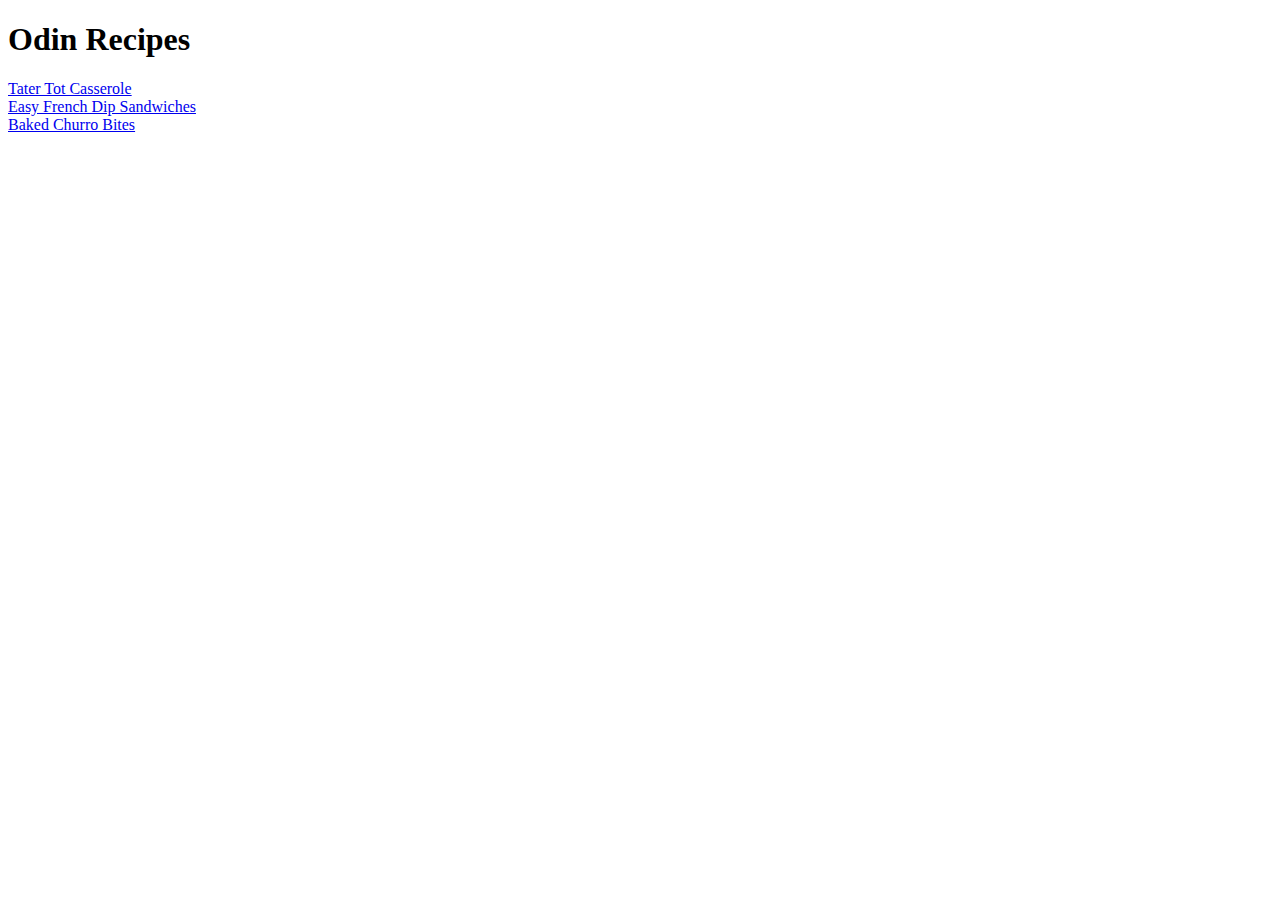
<file: odin-recipes/index.html>
<!DOCTYPE html>
<html lang="en">
<head>
    <meta charset="UTF-8">
    <meta http-equiv="X-UA-Compatible" content="IE=edge">
    <meta name="viewport" content="width=device-width, initial-scale=1.0">
    <link rel="stylesheet" href="style.css">
    <title>Odin Project: Recipes</title>
</head>
<body>
    <h1>Odin Recipes</h1>
    <a href="recipes/casserole.html">Tater Tot Casserole</a>
    <a href="recipes/sandwich.html">Easy French Dip Sandwiches</a>
    <a href="recipes/churro.html">Baked Churro Bites</a>
</body>
</html>
</file>
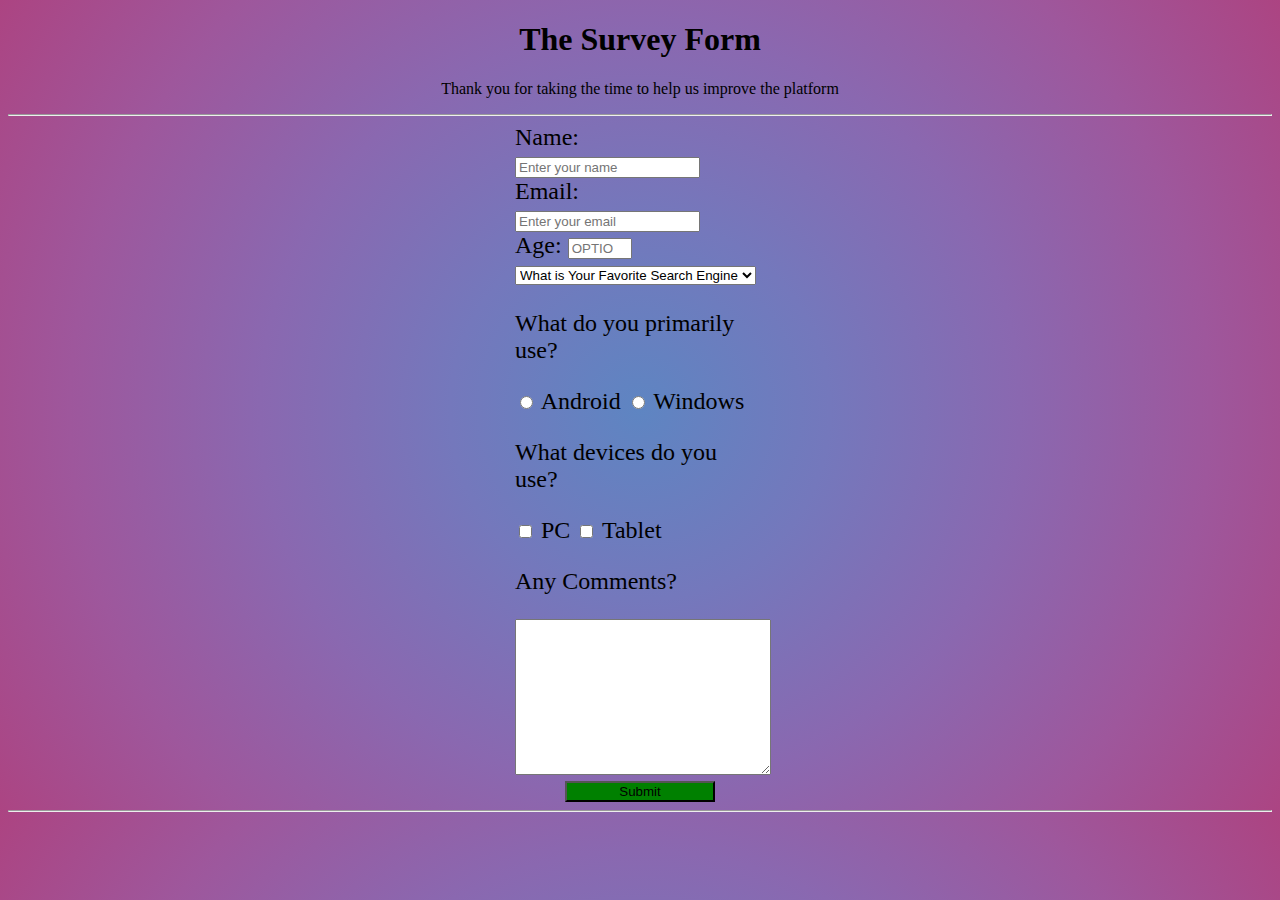
<file: FCC/Form/index.html>
<!DOCTYPE html>
<html Lang="en">
<head>
<link rel="stylesheet" href="styles.css">
<title>Survey Form</title>
</head>
<body>
<div class="title">
<h1 id="title">The Survey Form</h1>
<p id="description">Thank you for taking the time to help us improve the platform</p>
</div>
<hr>
<form id="survey-form"> 
<div class="form-area">
  <label id="name-label" for="name">Name: </label>
  <input id="name" name="name" type="text" placeholder="Enter your name" required>
  </div>
<div class="form-area">
  <label id="email-label" for="email">Email: </label>
  <input id="email" name="email" type="email" placeholder ="Enter your email" required>
  </div>
<div class="form-area">
  <label id="number-label" for="number">Age: </label>
  <input id="number" name="number" type="number" placeholder="OPTIONAL" min="18" max="120">
  </div>
<div class="form-area">
  <select id="dropdown">
    <option>What is Your Favorite Search Engine</option>
    <option> Google </option>
    <option> Bing </option>
    <option> DuckDuckGo </option> 
    </select>
  </div>
 <div class="form-area">
   <p> What do you primarily use?</p>
   <label> 
     <input name="OS" value="Android" type="radio"> Android </label>
  <label>
    <input name="OS" value="Windows" type="radio">
    Windows </label>
  </div>
  <div class="form-area">
    <p>What devices do you use?</p>
    <label>
      <input name="checkb" value="PC" type="checkbox">
      PC 
      </label>
    <label>
    <input name="checkb" value="tablet" type="checkbox">
    Tablet
    </label>
  </div>
  <div class="form-area">
    <p>Any Comments?</p>
    <textarea class="comment-area"> </textarea>
  </div>

 <div class="form-area">
   <input id="submit" type="submit" class="submit-button">
   </form>
   </div>
<hr>
</body>
</html>
</file>
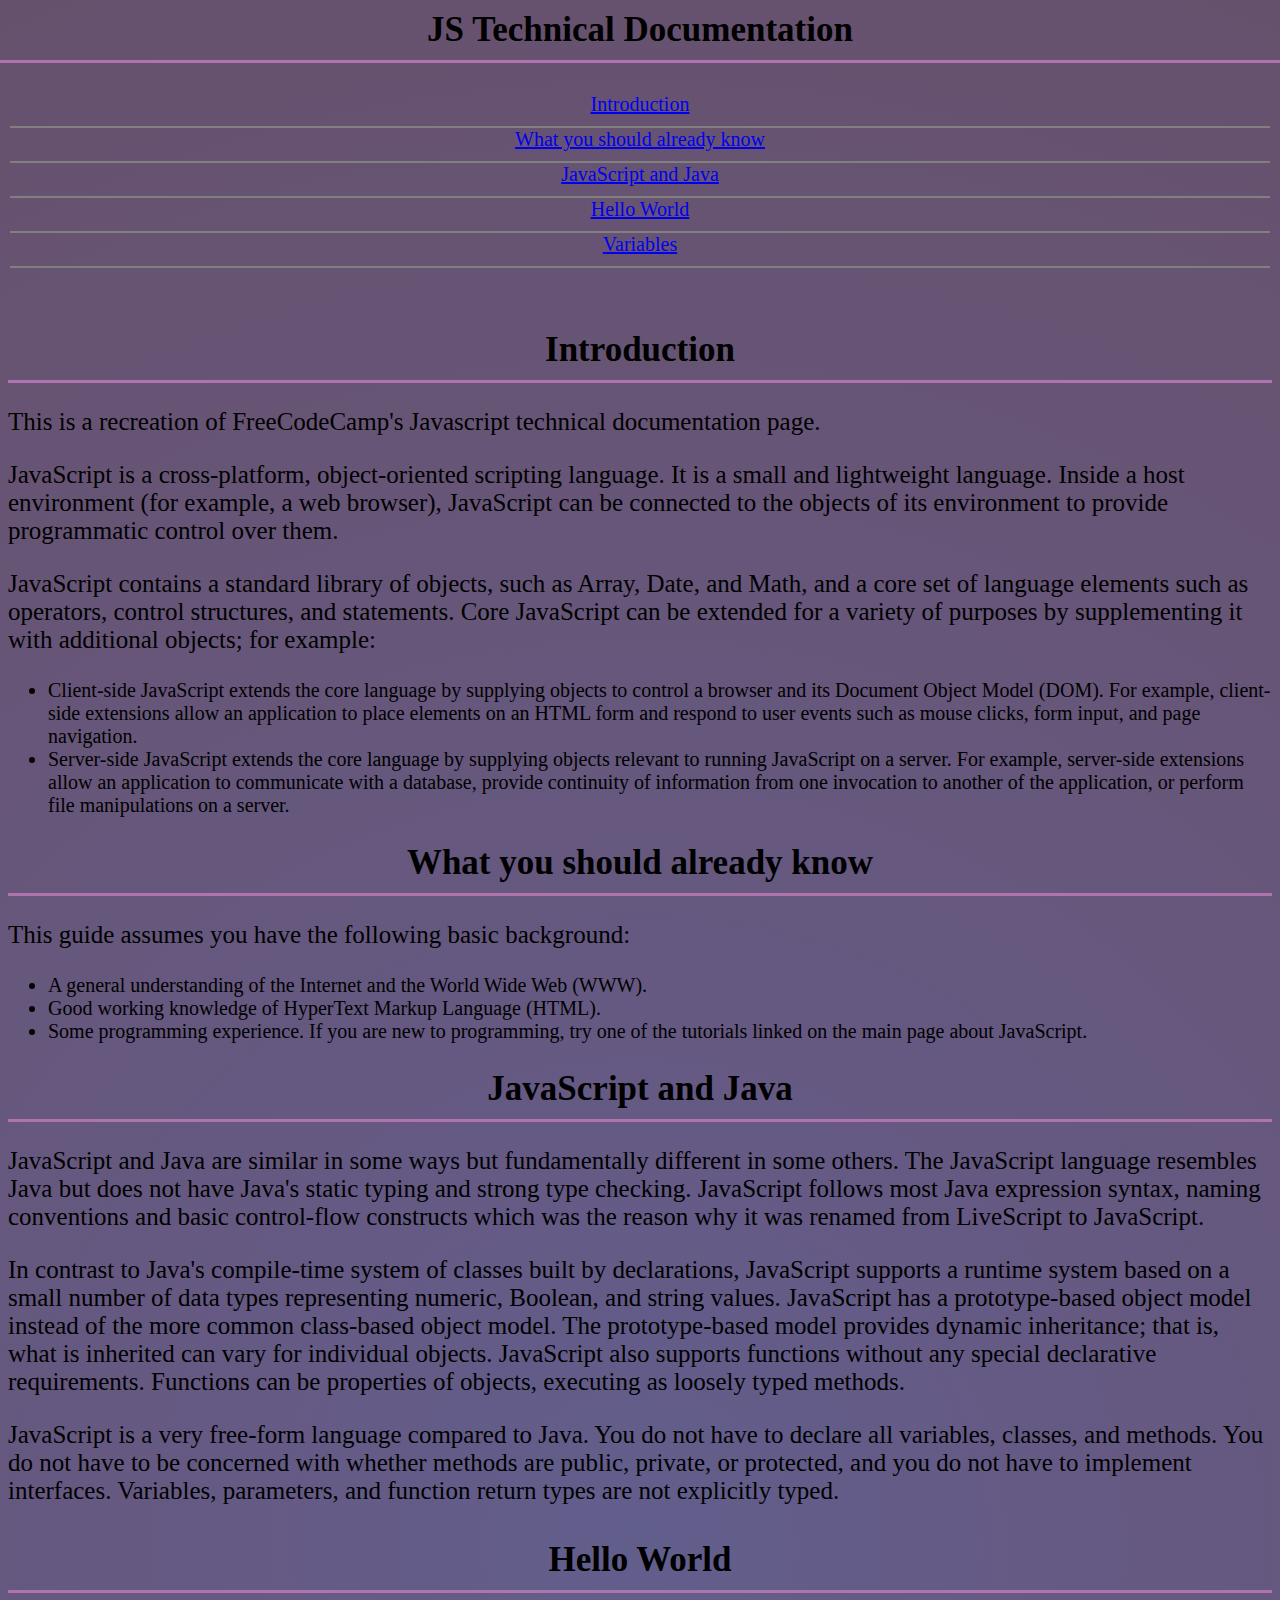
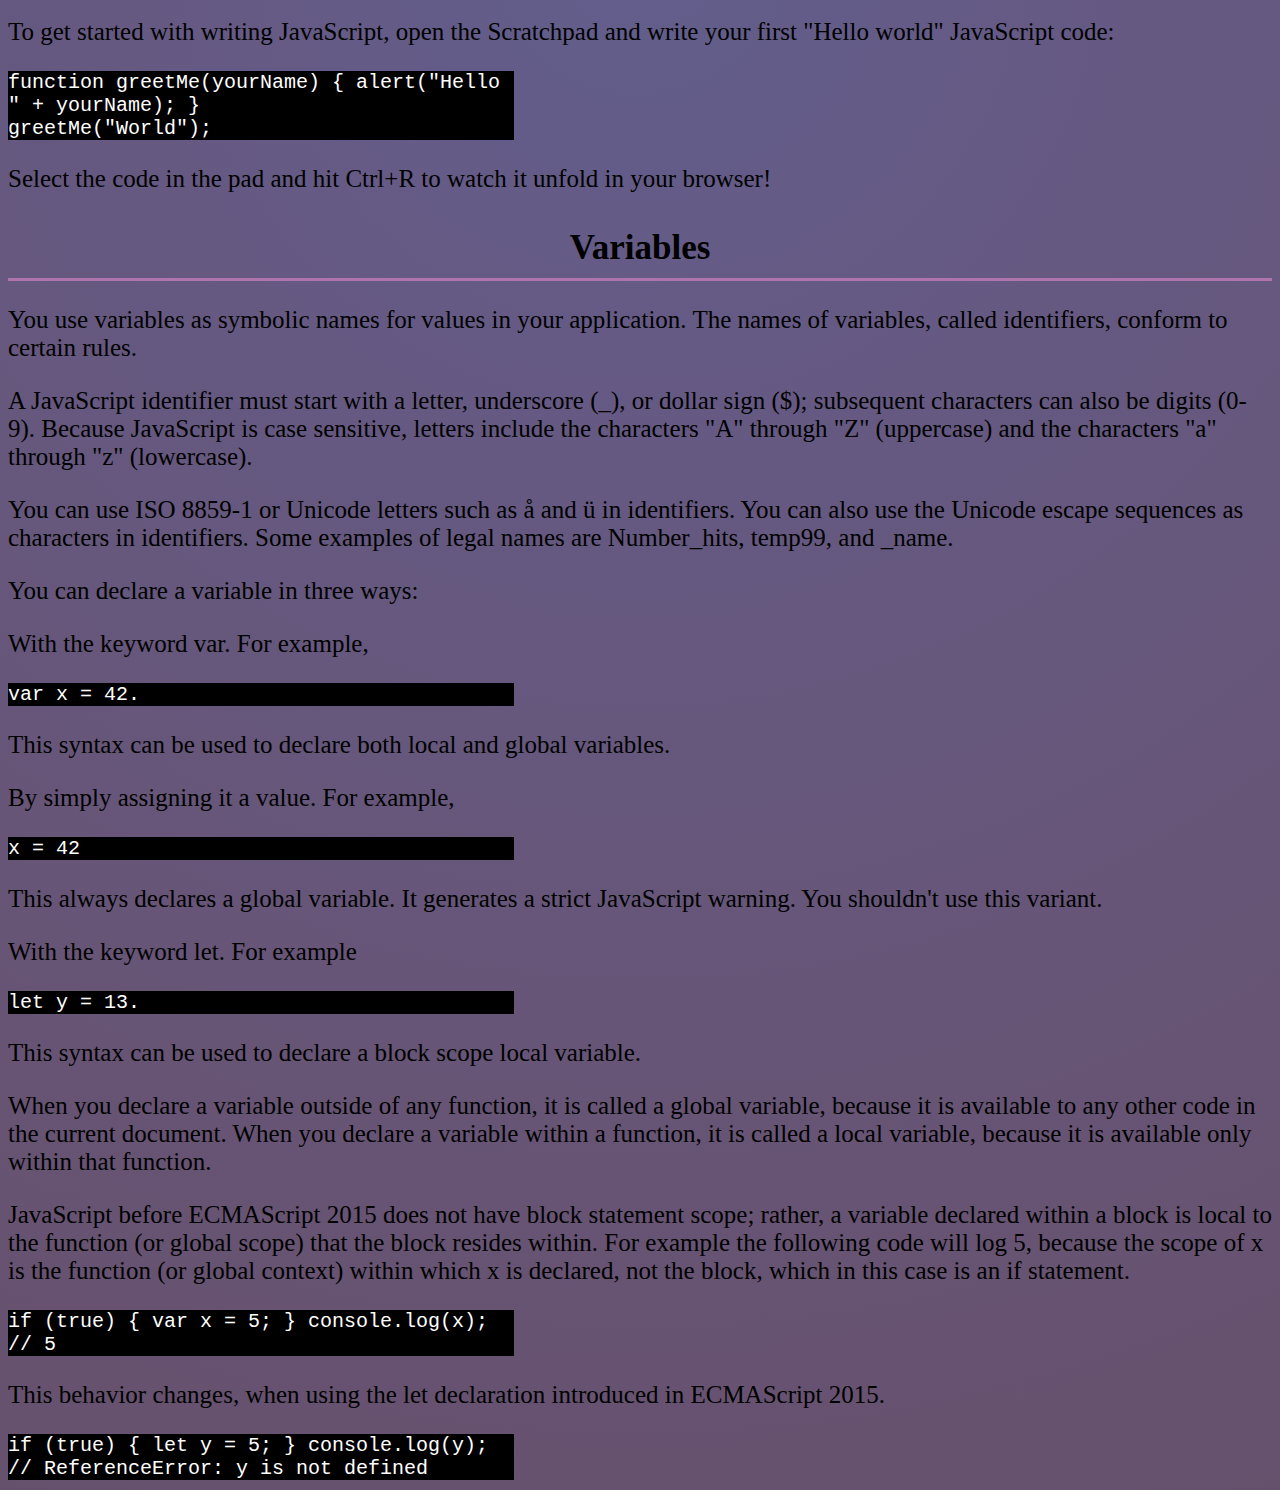
<file: FCC/JS documentation/index.html>
<!DOCTYPE html>
<html Lang="en">
<head>
    <meta charset="UTF-8">
    <meta http-equiv="X-UA-Compatible" content="IE=edge">
    <meta name="viewport" content="width=device-width, initial-scale=1.0">
    <link rel="stylesheet" href="styles.css">
    <title>Technical Documentation Page</title>
</head>
<body>
    <nav id="navbar">
        <header>JS Technical Documentation</header>
        <ul>
    <li><a href="#Introduction" class="nav-link">Introduction</a></li>
    <li><a href="#What_you_should_already_know" class="nav-link">What you should already know</a></li>
    <li><a href="#JavaScript_and_Java" class="nav-link">JavaScript and Java</a></li>
    <li><a href="#Hello_World" class="nav-link">Hello World</a></li>
    <li><a href="#Variables" class="nav-link">Variables</a></li>
        </ul>
    </nav>
    <main id="main-doc">
        <section class="main-section" id="Introduction"><header>Introduction</header>

            <p>This is a recreation of FreeCodeCamp's Javascript technical documentation page.</p>
            <p>JavaScript is a cross-platform, object-oriented scripting language. It is a small and lightweight language. Inside a host environment (for example, a web browser), JavaScript can be connected to the objects of its environment to provide programmatic control over them.</p>
            <p>JavaScript contains a standard library of objects, such as Array, Date, and Math, and a core set of language elements such as operators, control structures, and statements. Core JavaScript can be extended for a variety of purposes by supplementing it with additional objects; for example:</p>
            <ul>
                <li>Client-side JavaScript extends the core language by supplying objects to control a browser and its Document Object Model (DOM). For example, client-side extensions allow an application to place elements on an HTML form and respond to user events such as mouse clicks, form input, and page navigation.</li>
                <li>Server-side JavaScript extends the core language by supplying objects relevant to running JavaScript on a server. For example, server-side extensions allow an application to communicate with a database, provide continuity of information from one invocation to another of the application, or perform file manipulations on a server.</li>
            </ul>
        </section>
        <section class="main-section" id="What_you_should_already_know"><header>What you should already know</header>
        <p>This guide assumes you have the following basic background:</p>
        <ul>
            <li>A general understanding of the Internet and the World Wide Web (WWW).</li>
            <li>Good working knowledge of HyperText Markup Language (HTML).</li>
            <li>Some programming experience. If you are new to programming, try one of the tutorials linked on the main page about JavaScript.</li>
        </ul>
        </section>
        <section class="main-section" id="JavaScript_and_Java"><header>JavaScript and Java</header>
            <p>JavaScript and Java are similar in some ways but fundamentally different in some others. The JavaScript language resembles Java but does not have Java's static typing and strong type checking. JavaScript follows most Java expression syntax, naming conventions and basic control-flow constructs which was the reason why it was renamed from LiveScript to JavaScript.</p>
            <p>In contrast to Java's compile-time system of classes built by declarations, JavaScript supports a runtime system based on a small number of data types representing numeric, Boolean, and string values. JavaScript has a prototype-based object model instead of the more common class-based object model. The prototype-based model provides dynamic inheritance; that is, what is inherited can vary for individual objects. JavaScript also supports functions without any special declarative requirements. Functions can be properties of objects, executing as loosely typed methods.</p>
            <p>JavaScript is a very free-form language compared to Java. You do not have to declare all variables, classes, and methods. You do not have to be concerned with whether methods are public, private, or protected, and you do not have to implement interfaces. Variables, parameters, and function return types are not explicitly typed.</p>

        </section>
        <section class="main-section" id="Hello_World"><header>Hello World</header>
        <p>To get started with writing JavaScript, open the Scratchpad and write your first "Hello world" JavaScript code:</p>

        <code>function greetMe(yourName) { alert("Hello " + yourName); }<br>
            greetMe("World");</code>
        <p>Select the code in the pad and hit Ctrl+R to watch it unfold in your browser!</p>
        </section>
        <section class="main-section" id="Variables"><header>Variables</header>
        <p>You use variables as symbolic names for values in your application. The names of variables, called identifiers, conform to certain rules.</p>
        <p>A JavaScript identifier must start with a letter, underscore (_), or dollar sign ($); subsequent characters can also be digits (0-9). Because JavaScript is case sensitive, letters include the characters "A" through "Z" (uppercase) and the characters "a" through "z" (lowercase).</p>
        <p>You can use ISO 8859-1 or Unicode letters such as å and ü in identifiers. You can also use the Unicode escape sequences as characters in identifiers. Some examples of legal names are Number_hits, temp99, and _name.</p>
        <p>You can declare a variable in three ways:</p>
        <p>With the keyword var. For example,</p>
        <code>var x = 42.</code>
        <p>This syntax can be used to declare both local and global variables.</p>
        <p>By simply assigning it a value. For example,</p>
        <code>x = 42</code>
        <p>This always declares a global variable. It generates a strict JavaScript warning. You shouldn't use this variant.</p>
        <p>With the keyword let. For example</p>
        <code>let y = 13.</code>
        <p>This syntax can be used to declare a block scope local variable.</p>
        <p>When you declare a variable outside of any function, it is called a global variable, because it is available to any other code in the current document. When you declare a variable within a function, it is called a local variable, because it is available only within that function.</p>
        <p>JavaScript before ECMAScript 2015 does not have block statement scope; rather, a variable declared within a block is local to the function (or global scope) that the block resides within. For example the following code will log 5, because the scope of x is the function (or global context) within which x is declared, not the block, which in this case is an if statement.</p>
        <code>if (true) { var x = 5; } console.log(x); // 5</code>
        <p>This behavior changes, when using the let declaration introduced in ECMAScript 2015.</p>
        <code>if (true) { let y = 5; } console.log(y); // ReferenceError: y is
            not defined</code>

        </section>
    </main>
</body>
</html>
</file>
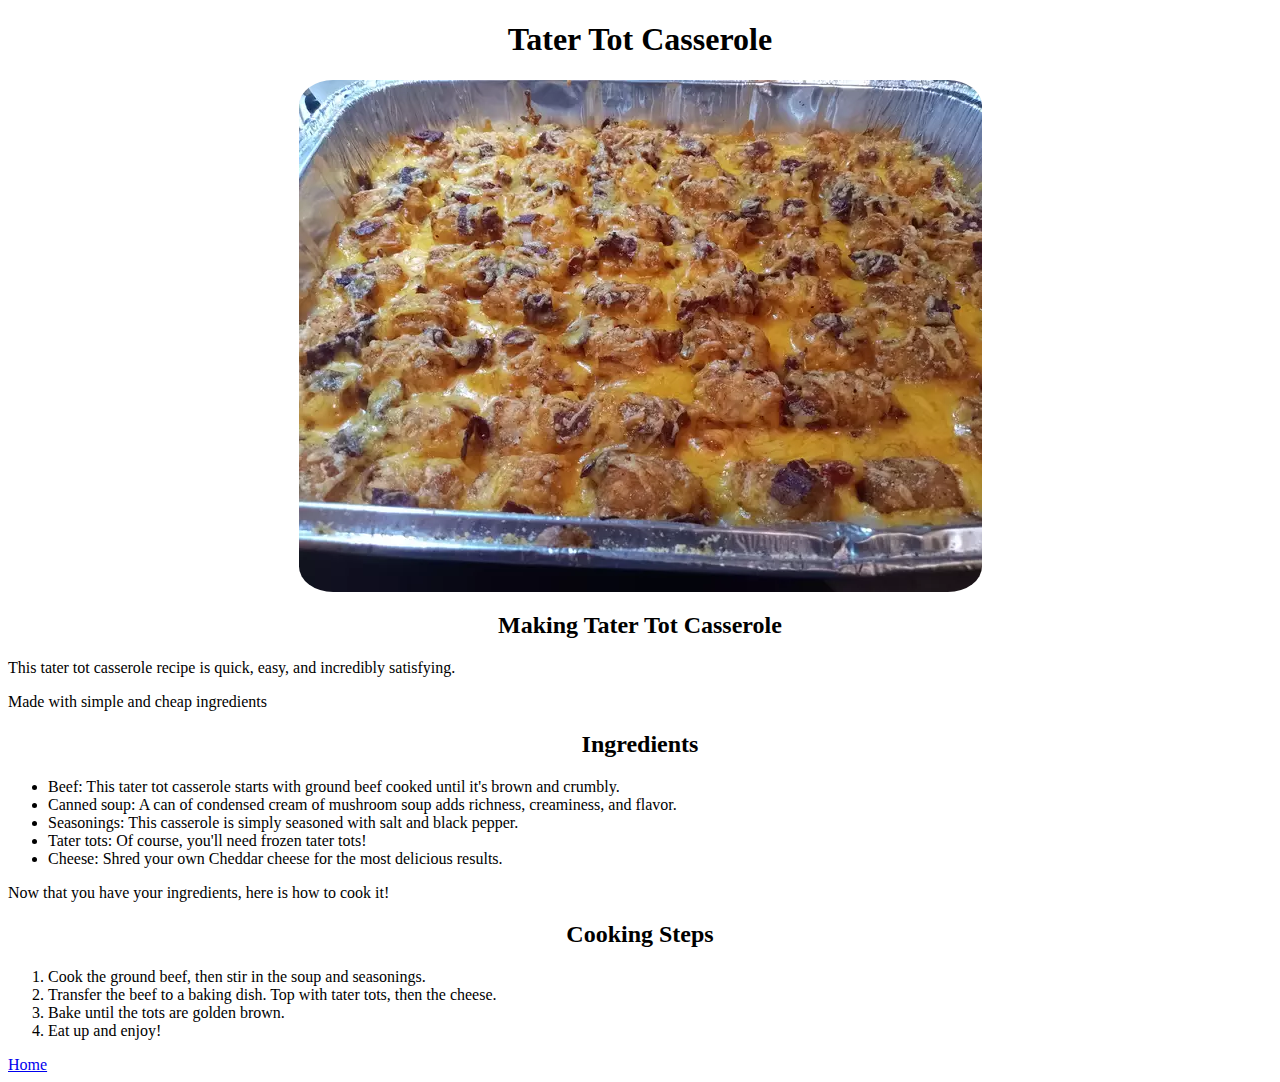
<file: odin-recipes/recipes/casserole.html>
<!DOCTYPE html>
<html lang="en">
<head>
    <meta charset="UTF-8">
    <meta http-equiv="X-UA-Compatible" content="IE=edge">
    <meta name="viewport" content="width=device-width, initial-scale=1.0">
    <link rel="stylesheet" href="style.css">
    <title>Tater Tot Casserole</title>
</head>
<body>
    <h1> Tater Tot Casserole</h1>
    <img src="ttc.png" alt="Finished tater tot casserole dish">
    <h2>Making Tater Tot Casserole </h2>
    <p>This tater tot casserole recipe is quick, easy, and incredibly satisfying.</p>
    <p>Made with simple and cheap ingredients</p>
    <h2>Ingredients</h2>
    <ul>
        <li>Beef: This tater tot casserole starts with ground beef cooked until it's brown and crumbly.</li>
        <li>Canned soup: A can of condensed cream of mushroom soup adds richness, creaminess, and flavor.</li>
        <li>Seasonings: This casserole is simply seasoned with salt and black pepper.</li>
        <li>Tater tots: Of course, you'll need frozen tater tots!</li>
        <li>Cheese: Shred your own Cheddar cheese for the most delicious results.</li>
    </ul>
    <p>Now that you have your ingredients, here is how to cook it!</p>
    <h2>Cooking Steps</h2>
    <ol>
        <li>Cook the ground beef, then stir in the soup and seasonings.</li>
        <li>Transfer the beef to a baking dish. Top with tater tots, then the cheese.</li>
        <li>Bake until the tots are golden brown.</li>
        <li>Eat up and enjoy!</li>
    </ol>
</body>
<footer><a href="../index.html">Home</a></footer>
</html>
</file>
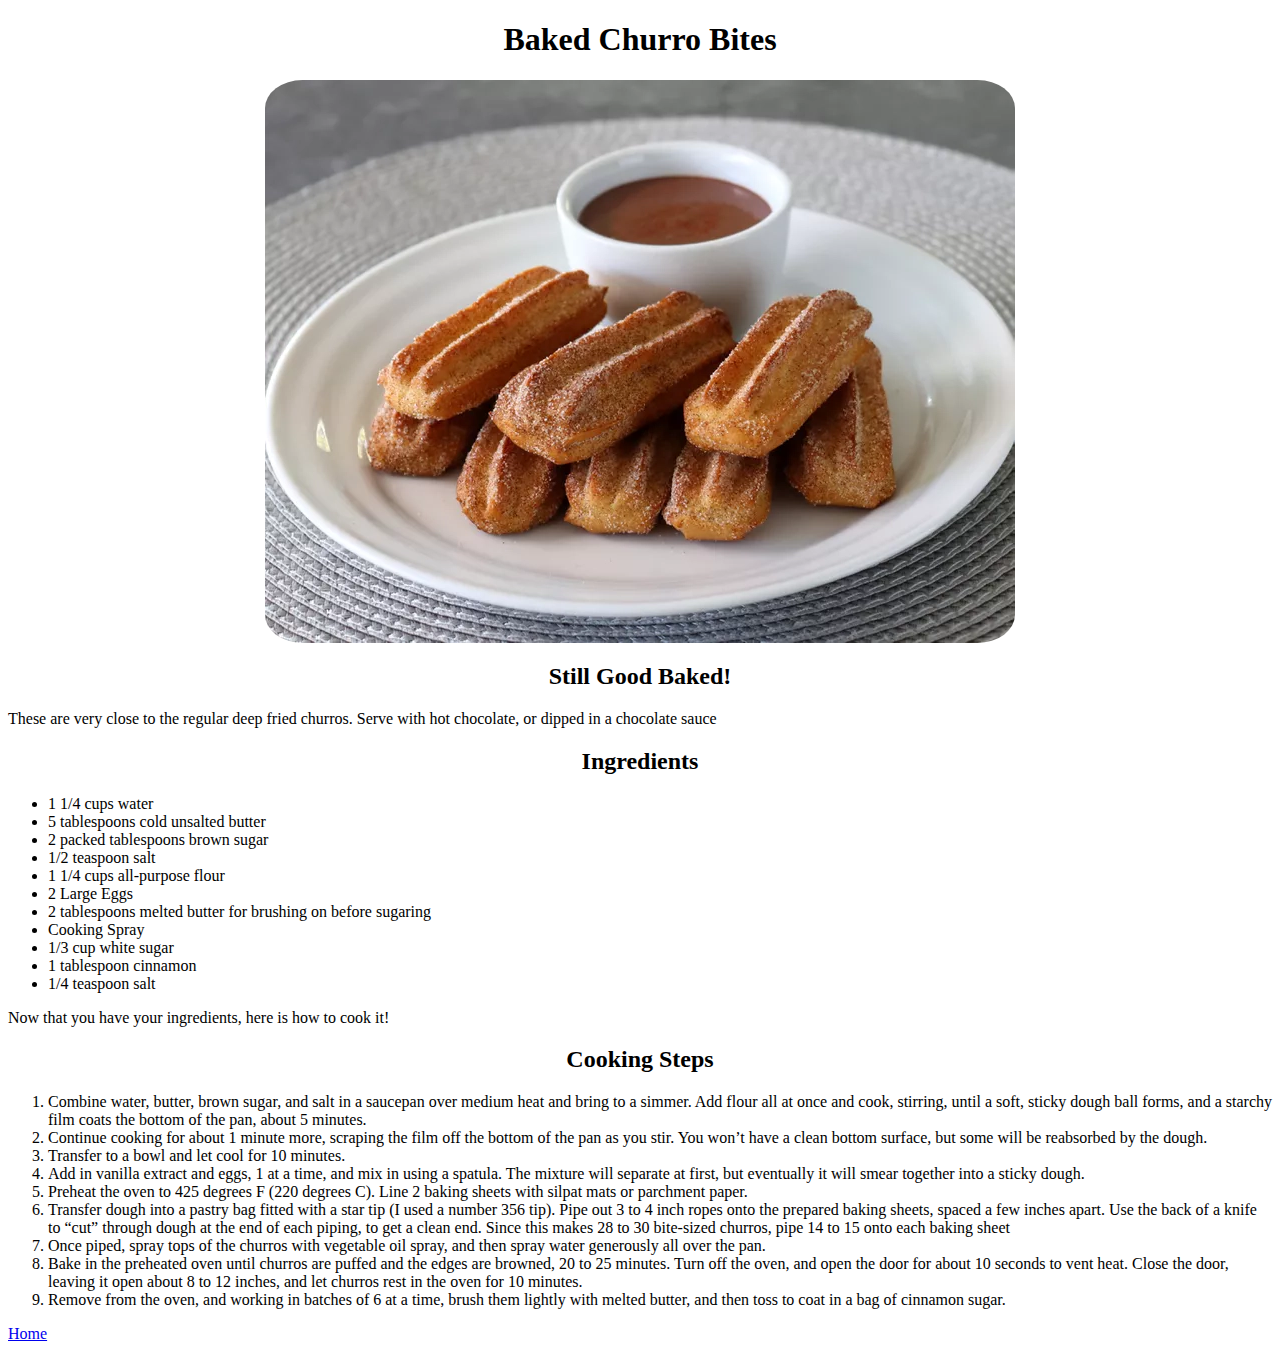
<file: odin-recipes/recipes/churro.html>
<!DOCTYPE html>
<html lang="en">
<head>
    <meta charset="UTF-8">
    <meta http-equiv="X-UA-Compatible" content="IE=edge">
    <meta name="viewport" content="width=device-width, initial-scale=1.0">
    <link rel="stylesheet" href="style.css">
    <title>Baked Churro Bites</title>
</head>
<body>
    <h1>Baked Churro Bites</h1>
    <img src="chur.png" alt="Finished Baked Churros">
    <h2>Still Good Baked! </h2>
    <p>These are very close to the regular deep fried churros. Serve with hot chocolate, or dipped in a chocolate sauce</p>
    <h2>Ingredients</h2>
    <ul>
        <li>1 1/4 cups water</li>
        <li>5 tablespoons cold unsalted butter</li>
        <li>2 packed tablespoons brown sugar</li>
        <li>1/2 teaspoon salt</li>
        <li>1 1/4 cups all-purpose flour</li>
        <li>2 Large Eggs </li>
        <li>2 tablespoons melted butter for brushing on before sugaring</li>
        <li>Cooking Spray</li>
        <li>1/3 cup white sugar</li>
        <li>1 tablespoon cinnamon</li>
        <li>1/4 teaspoon salt</li>
    </ul>
    <p>Now that you have your ingredients, here is how to cook it!</p>
    <h2>Cooking Steps</h2>
    <ol>
        <li>Combine water, butter, brown sugar, and salt in a saucepan over medium heat and bring to a simmer. Add flour all at once and cook, stirring, until a soft, sticky dough ball forms, and a starchy film coats the bottom of the pan, about 5 minutes.</li>
        <li> Continue cooking for about 1 minute more, scraping the film off the bottom of the pan as you stir. You won’t have a clean bottom surface, but some will be reabsorbed by the dough. </li>
        <li>Transfer to a bowl and let cool for 10 minutes.</li>
        <li>Add in vanilla extract and eggs, 1 at a time, and mix in using a spatula. The mixture will separate at first, but eventually it will smear together into a sticky dough. </li>
        <li>Preheat the oven to 425 degrees F (220 degrees C). Line 2 baking sheets with silpat mats or parchment paper. </li>
        <li>Transfer dough into a pastry bag fitted with a star tip (I used a number 356 tip). Pipe out 3 to 4 inch ropes onto the prepared baking sheets, spaced a few inches apart. Use the back of a knife to “cut” through dough at the end of each piping, to get a clean end. Since this makes 28 to 30 bite-sized churros, pipe 14 to 15 onto each baking sheet</li>
        <li>Once piped, spray tops of the churros with vegetable oil spray, and then spray water generously all over the pan. </li>
        <li>Bake in the preheated oven until churros are puffed and the edges are browned, 20 to 25 minutes. Turn off the oven, and open the door for about 10 seconds to vent heat. Close the door, leaving it open about 8 to 12 inches, and let churros rest in the oven for 10 minutes. </li>
        <li>Remove from the oven, and working in batches of 6 at a time, brush them lightly with melted butter, and then toss to coat in a bag of cinnamon sugar. </li>
    </ol>
</body>
<footer><a href="../index.html">Home</a></footer>
</html>
</file>
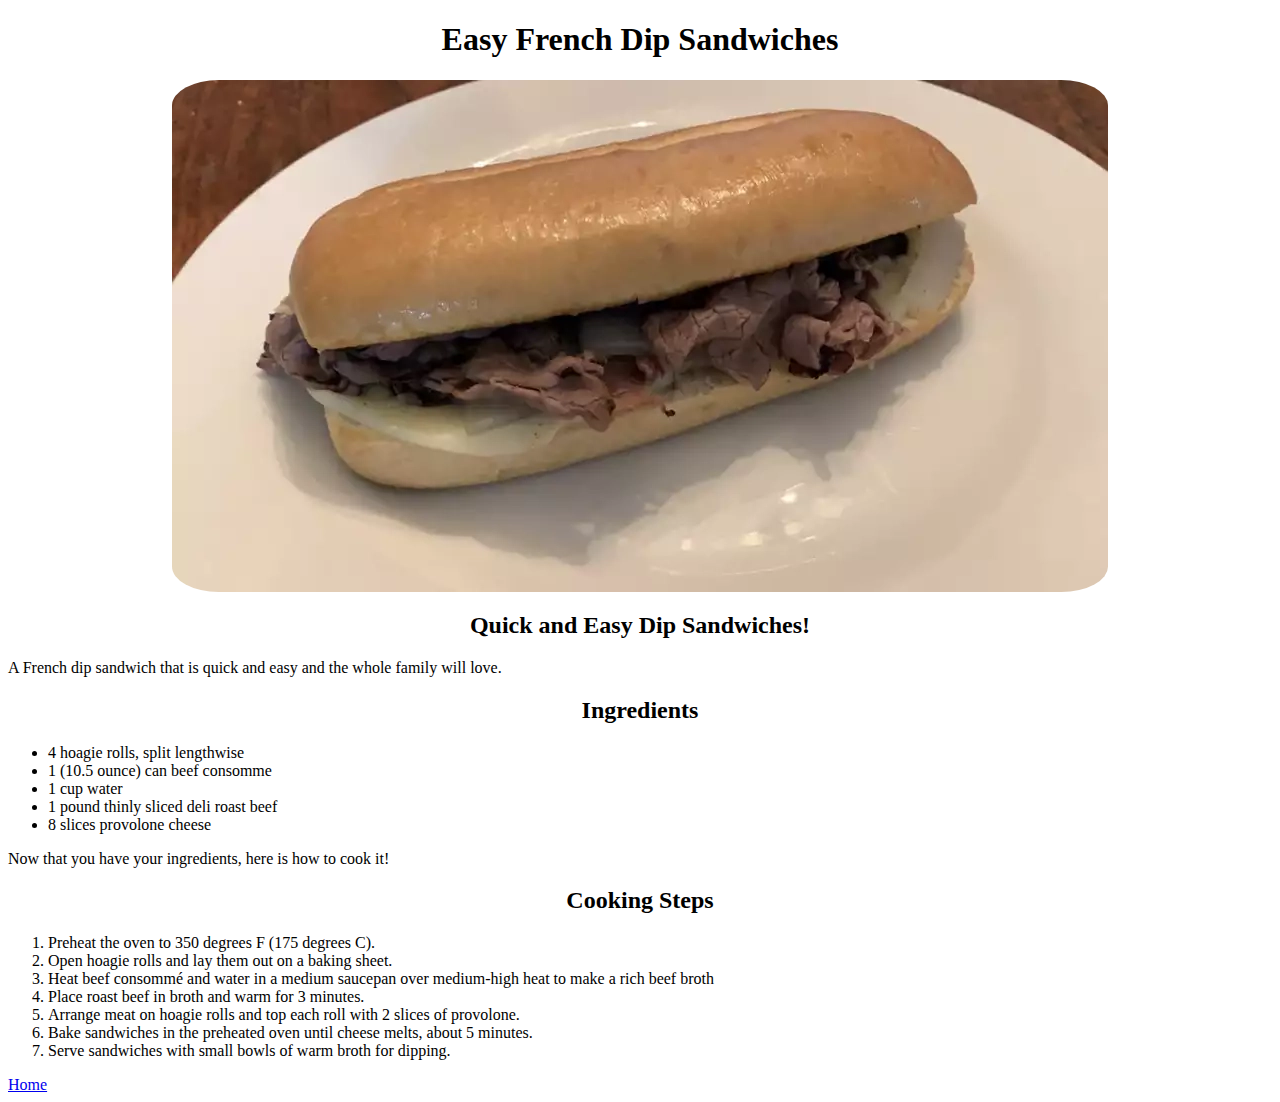
<file: odin-recipes/recipes/sandwich.html>
<!DOCTYPE html>
<html lang="en">
<head>
    <meta charset="UTF-8">
    <meta http-equiv="X-UA-Compatible" content="IE=edge">
    <meta name="viewport" content="width=device-width, initial-scale=1.0">
    <link rel="stylesheet" href="style.css">
    <title>French Dip Sandwiches</title>
</head>
<body>
    <h1> Easy French Dip Sandwiches</h1>
    <img src="sand.png" alt="Finished French Dip Sandwiches">
    <h2>Quick and Easy Dip Sandwiches! </h2>
    <p>A French dip sandwich that is quick and easy and the whole family will love.</p>
    <h2>Ingredients</h2>
    <ul>
        <li>4 hoagie rolls, split lengthwise </li>
        <li>1 (10.5 ounce) can beef consomme </li>
        <li>1 cup water</li>
        <li>1 pound thinly sliced deli roast beef </li>
        <li>8 slices provolone cheese</li>
    </ul>
    <p>Now that you have your ingredients, here is how to cook it!</p>
    <h2>Cooking Steps</h2>
    <ol>
        <li>Preheat the oven to 350 degrees F (175 degrees C).</li>
        <li>Open hoagie rolls and lay them out on a baking sheet. </li>
        <li>Heat beef consommé and water in a medium saucepan over medium-high heat to make a rich beef broth</li>
        <li>Place roast beef in broth and warm for 3 minutes. </li>
        <li>Arrange meat on hoagie rolls and top each roll with 2 slices of provolone. </li>
        <li>Bake sandwiches in the preheated oven until cheese melts, about 5 minutes. </li>
        <li>Serve sandwiches with small bowls of warm broth for dipping. </li>
    </ol>
</body>
<footer><a href="../index.html">Home</a></footer>
</html>
</file>
<file: odin-recipes/style.css>
a {
    display: block;
}
</file>
<file: FCC/Form/styles.css>
div {
    display: block;
  }
  
  body {
    background-image: radial-gradient(circle, #5e85c2, #7478bc, #8a68b0, #9e579c, #ac4482);
  }
  
  form { 
    margin: 0 auto; 
    width:250px;
    }

  .form-area {
    font-family: georgia;
    font-size: 1.5rem;
  }
  
  .title {
    text-align:center;
  }
  .comment-area {
    width: 250px;
    height: 150px;
  }
  .submit-button{
    width: 150px;
    background-color: green;
    text-align: center;
    margin-left: auto;
    margin-right: auto;
    display: block;
  }
</file>
<file: FCC/JS documentation/styles.css>
body {
    background-image: radial-gradient(circle, #625e8c, #655a84, #66577c, #675474, #66516d);
}

header {
    font-size: 35px;
    font-weight: bold;
    text-align: center;
    padding-top: 10px;
    padding-bottom: 10px;
    border-bottom: solid;
    border-color: #AF73AD
}

nav {
    display:block;
}
#navbar {
    position: fixed;
    top: 0px;
    left: 0px;
    width: 350px;
    height: auto;
    border-right: solid;
    border-bottom: solid;
    border-color: #AF73AD;
}

nav ul {
    font-size: 20px;
    list-style: none;
    padding: 10px;
    overflow-y: auto;
    overflow-x: hidden;
  }

nav li {
    border-bottom: solid 2.4px;
    padding-bottom: 10px;
    border-color: grey;
    text-align: center;
    position: relative;

}

#main-doc {
position: absolute;
margin-left: 19%;
}

p {
    font-size: 25px;
}

main li {
    font-size: 20px;
}

code {
    background-color: black;
    width: 20%;
    color: white;
    font-size: 20px;
    display: block;
    width: 40%;
    margin-bottom: 10px;
}

@media only screen and (max-width: 1628px) {
    /* For mobile phones: */
    #navbar ul {
      height: 200px;
    }
  
    #navbar {
      background-color: AF73AD;
      position: absolute;
      top: 0;
      padding: 0;
      margin: 0;
      width: 100%;
      max-height: 300px;
      border: none;
      z-index: 1;
    }
  
    #main-doc {
      position: relative;
      margin-left: 0px;
      margin-top: 320px;
    }
  }
</file>
<file: odin-recipes/recipes/style.css>
img {
    display: block;
    margin-left: auto;
    margin-right: auto;
    border-radius: 5%;
}
h1, h2 {
    text-align: center;
}
li {
    align-items: center;
}
</file>
